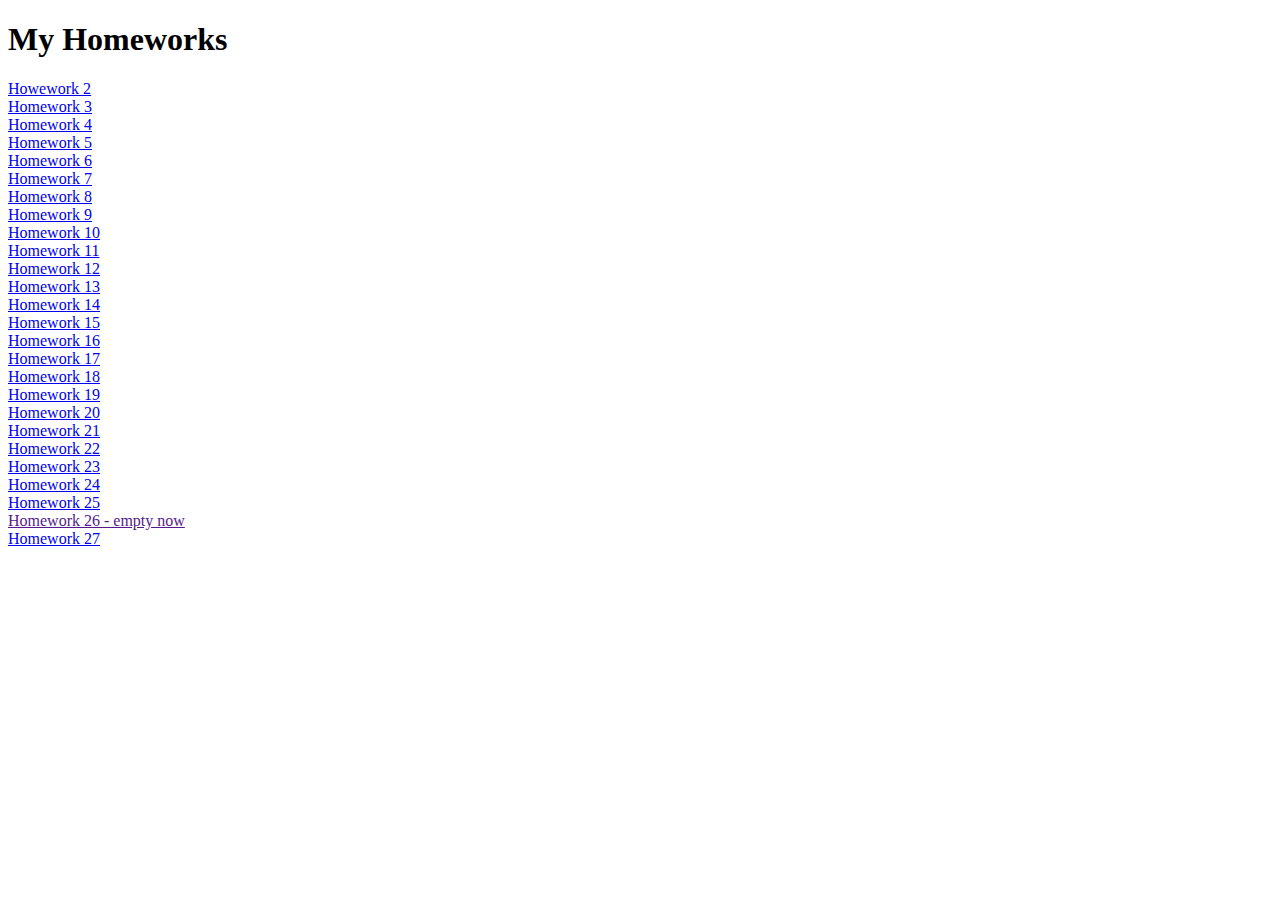
<file: index.html>
<!DOCTYPE html>
<html lang="en">
  <head>
    <meta charset="UTF-8" />
    <meta name="viewport" content="width=device-width, initial-scale=1.0" />
    <title>Antonina Malyk Homeworks</title>
  </head>
  <body>
    <h1>My Homeworks</h1>
    <li><a href="./Hello user/index.html">Howework 2</a></li>
    <li><a href="./HW3/index.html">Homework 3</a></li>
    <li><a href="./HW4/index.html">Homework 4</a></li>
    <li><a href="./HW5/index.html">Homework 5</a></li>
    <li><a href="./HW6/index.html">Homework 6</a></li>
    <li><a href="./HW7/index.html">Homework 7</a></li>
    <li><a href="./HW8/index.html">Homework 8</a></li>
    <li><a href="./HW9/index.html">Homework 9</a></li>
    <li><a href="./HW10/index.html">Homework 10</a></li>
    <li><a href="./HW11/index.html">Homework 11</a></li>
    <li><a href="./HW12/index.html">Homework 12</a></li>
    <li><a href="./HW13/index.html">Homework 13</a></li>
    <li><a href="./HW14/index.html">Homework 14</a></li>
    <li><a href="./HW15/index.html">Homework 15</a></li>
    <li><a href="./HW16/index.html">Homework 16</a></li>
    <li><a href="./HW17/index.html">Homework 17</a></li>
    <li><a href="./HW18/index.html">Homework 18</a></li>
    <li><a href="./HW19/index.html">Homework 19</a></li>
    <li><a href="./HW20/index.html">Homework 20</a></li>
    <li><a href="./HW21/index.html">Homework 21</a></li>
    <li><a href="./HW22/index.html">Homework 22</a></li>
    <li><a href="./HW23/index.html">Homework 23</a></li>
    <li><a href="./HW24/index.html">Homework 24</a></li>
    <li><a href="./HW25/index.html">Homework 25</a></li>
    <li><a href="">Homework 26 - empty now </a></li>
    <li><a href="./HW27/index.html">Homework 27</a></li>
  </body>
</html>
</file>
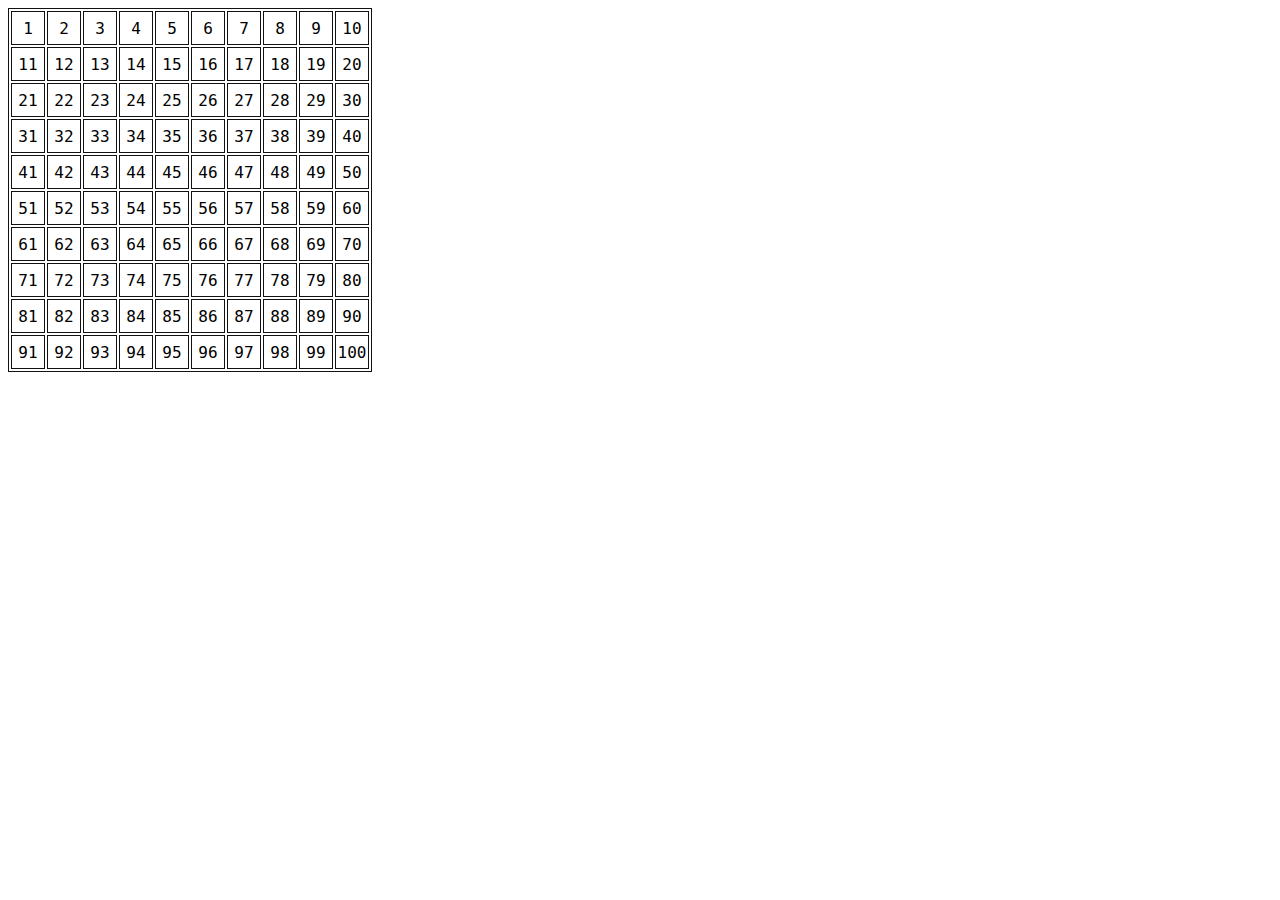
<file: HW21/index.html>
<!DOCTYPE html>
<html lang="en">
  <head>
    <meta charset="UTF-8" />
    <meta name="viewport" content="width=device-width, initial-scale=1.0" />
    <title>Document</title>
    <link rel="stylesheet" href="./style.css"
  </head>
  <body>
    <div id="container"></div>
    <script src="./main.js"></script>
  </body>
</html>
</file>
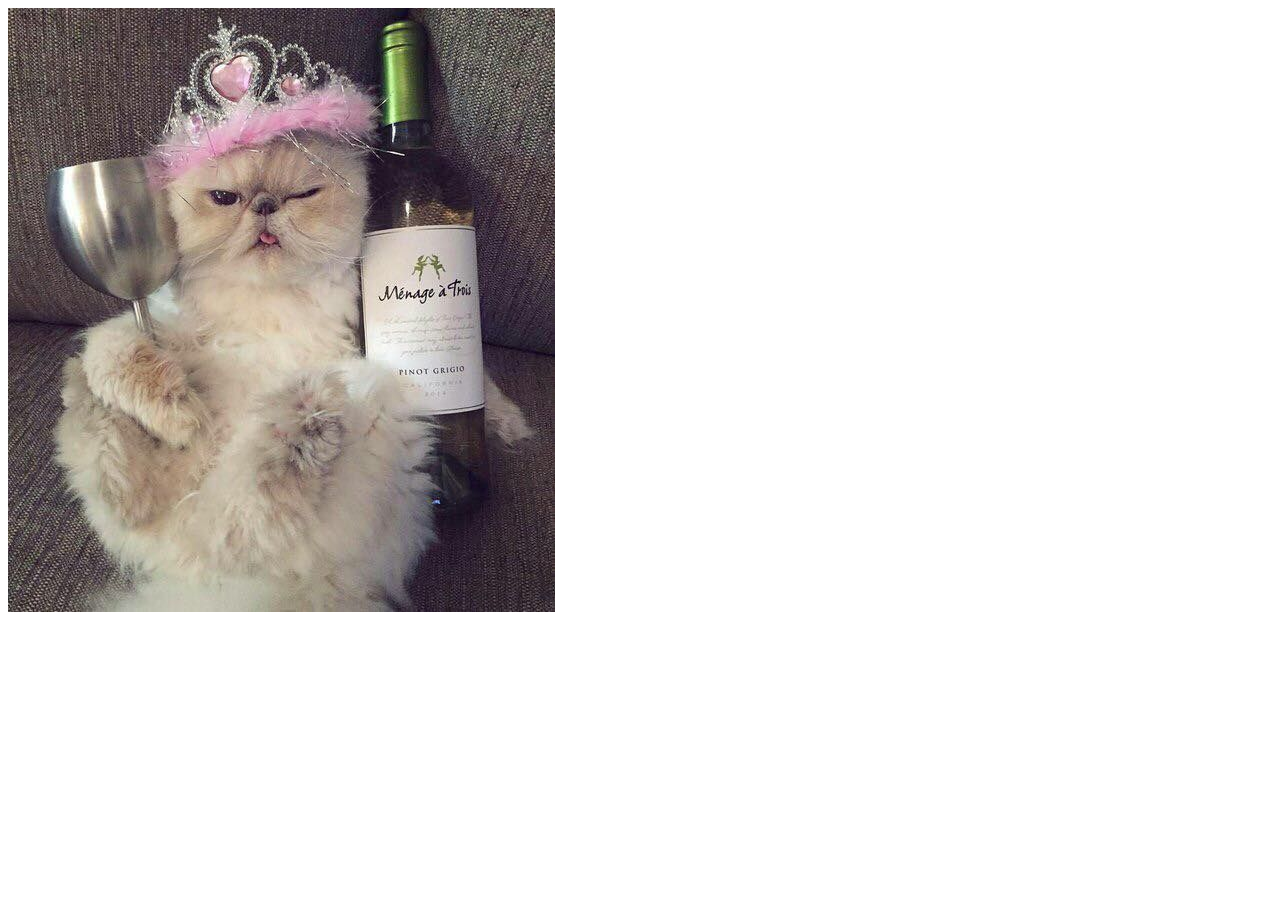
<file: HW22/index.html>
<!DOCTYPE html>
<html lang="en">
<head>
    <meta charset="UTF-8">
    <meta name="viewport" content="width=device-width, initial-scale=1.0">
    <title>Document</title>
    
</head>
<body>
    <div id="container"></div>
    <script src="./main.js"></script>
</body>
</html>
</file>
<file: HW21/style.css>
body {
    font-family: Consolas, monospace;
}

table {
    border: 1px solid #111111;
}

td {
    width: 30px;
    height: 30px;
    border: 1px solid #111111;
    text-align: center;
}
</file>
